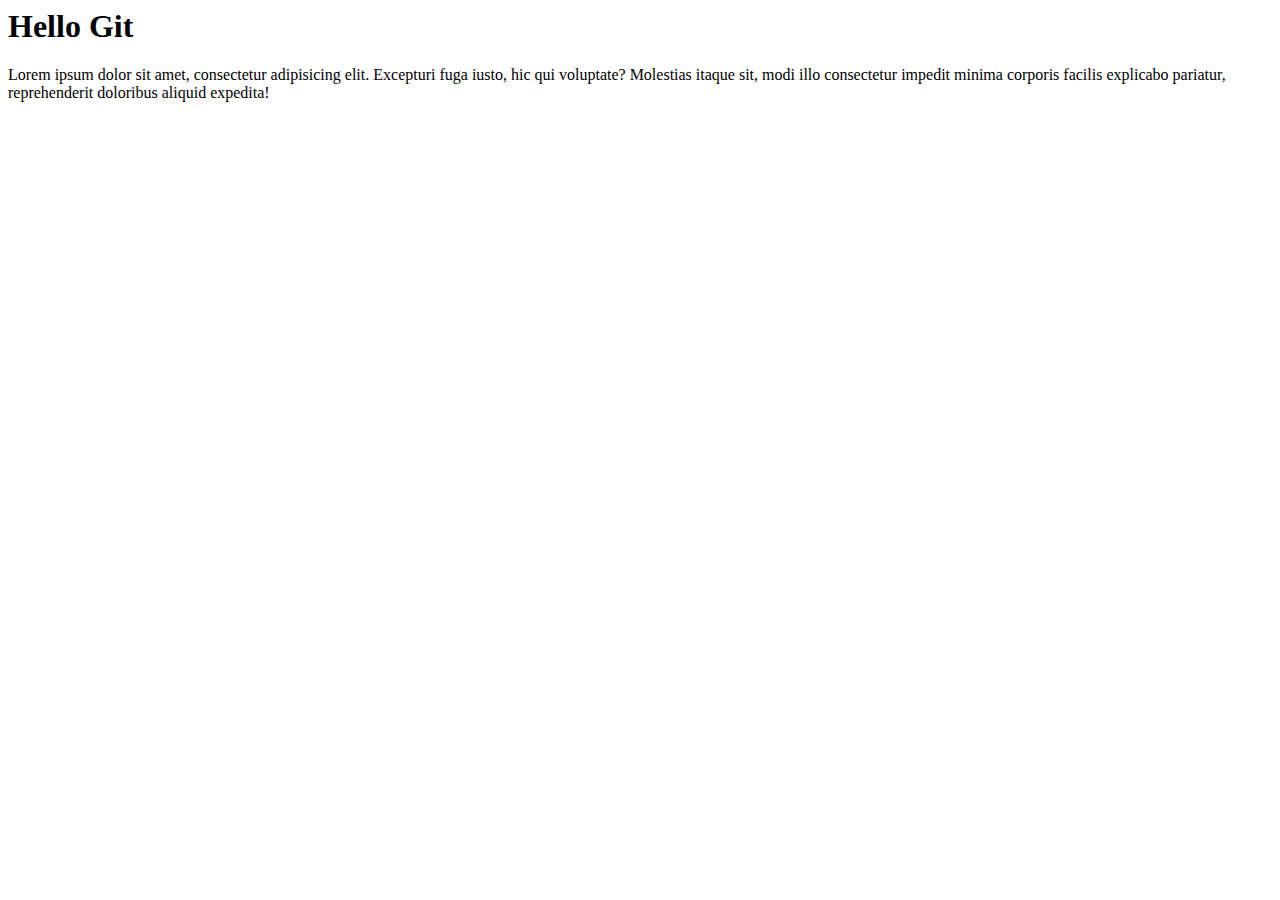
<file: myapp/index.html>
<body>
<h1>Hello Git</h1>
<p>Lorem ipsum dolor sit amet, consectetur adipisicing elit. Excepturi fuga iusto, hic qui voluptate? Molestias itaque sit, modi illo consectetur impedit minima corporis facilis explicabo pariatur, reprehenderit doloribus aliquid expedita!</p>
</body>
</file>
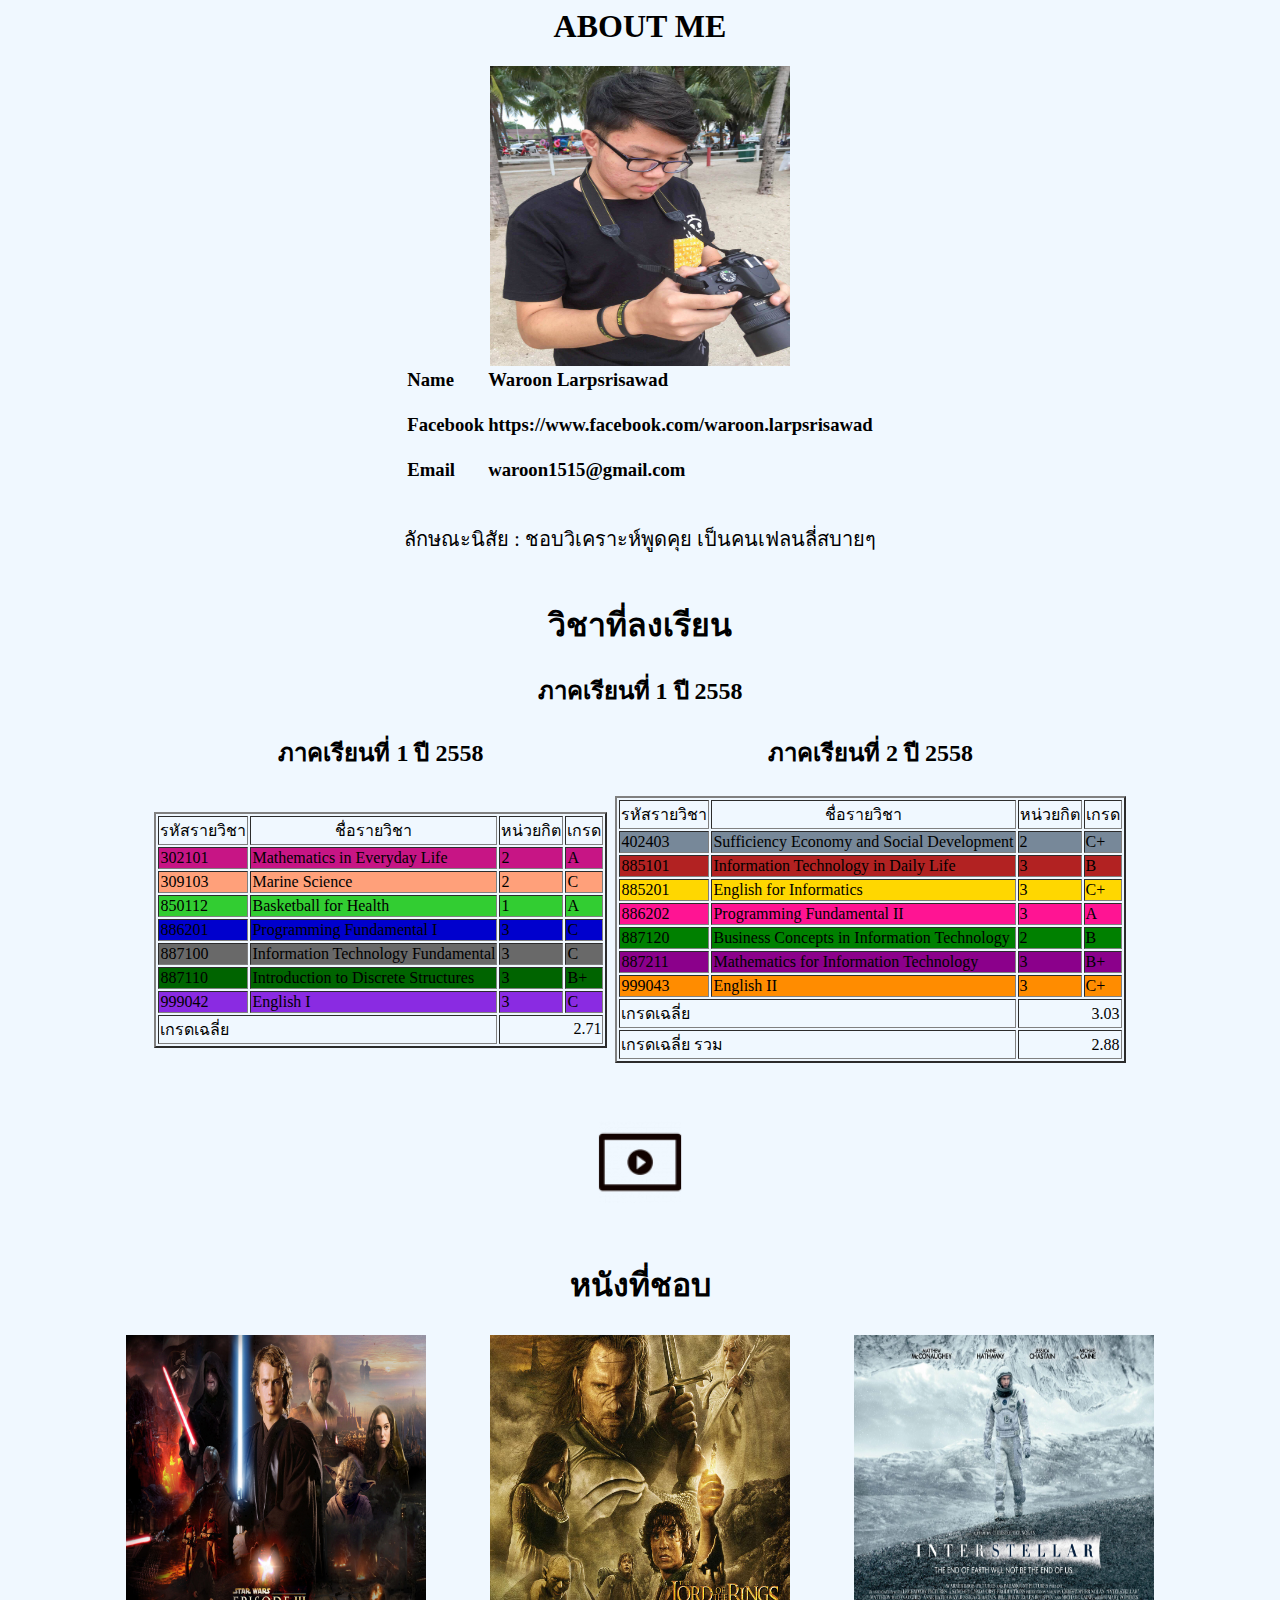
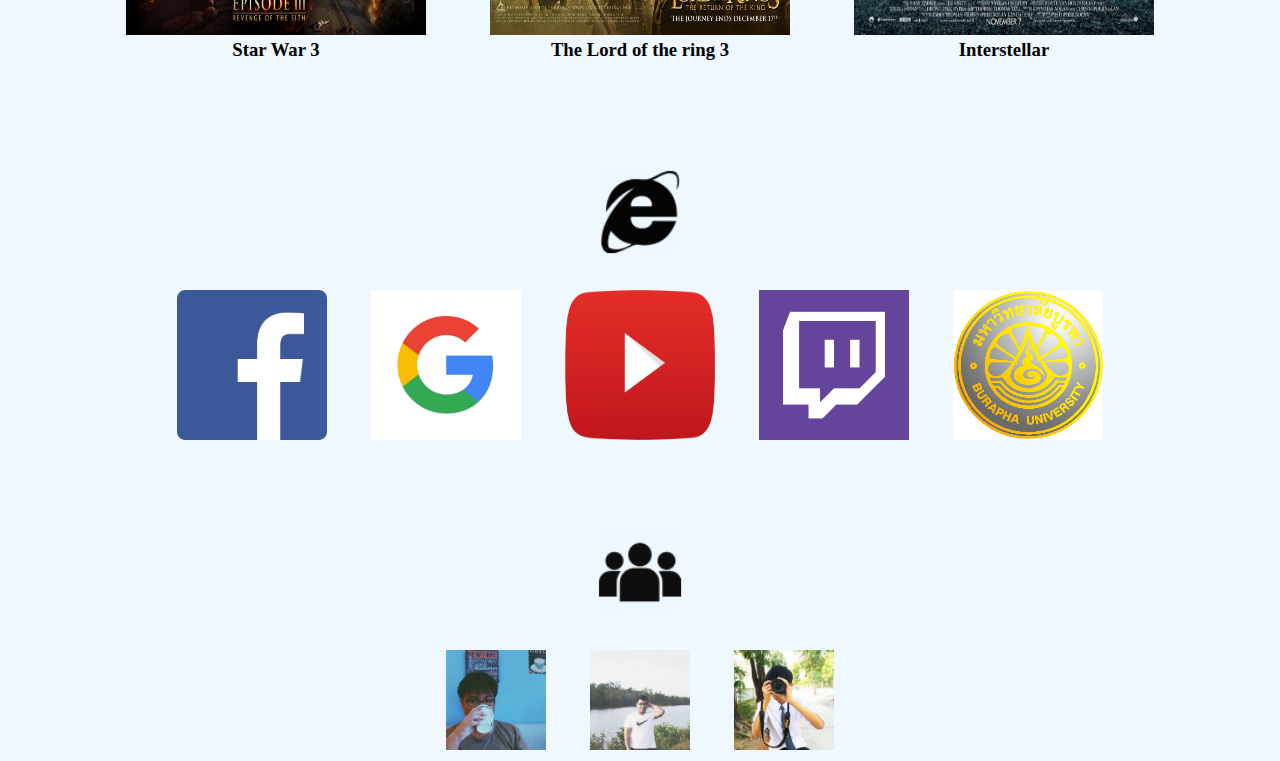
<file: lab01/aboutme.html>
<html lang="en">

<head>
    <meta charset="UTF-8">
    <title>about me</title>
    <style>

    </style>
</head>

<body bgcolor="#F0F8FF">
    <h1 align="center">ABOUT ME</h1>
    <center><img src="my profile.jpg" alt="my profile" width="300px" height="300px"></center>
    <center>
        <table>
            <tr>
                <td>
                    <h3>Name </h3>
                </td>
                <td>
                    <h3>Waroon Larpsrisawad</h3>
                </td>
            </tr>
            <tr>
                <td>
                    <h3>Facebook </h3>
                </td>
                <td>
                    <h3>https://www.facebook.com/waroon.larpsrisawad </h3>
                </td>
            </tr>
            <tr>
                <td>
                    <h3>Email </h3>
                </td>
                <td>
                    <h3>waroon1515@gmail.com</h3>
                </td>
            </tr>

        </table>
        <p style="font-size: 20px;">
            ลักษณะนิสัย : ชอบวิเคราะห์พูดคุย เป็นคนเฟลนลี่สบายๆ <br> <br>
        </p>

        <h1>วิชาที่ลงเรียน</h1>
        <h2>ภาคเรียนที่ 1 ปี 2558</h2>
        <table border="0">
            <tr>
                <td align="center">
                    <h2>ภาคเรียนที่ 1 ปี 2558</h2>
                </td>
                <td></td>
                <td align="center">
                    <h2>ภาคเรียนที่ 2 ปี 2558</h2>
                </td>
            </tr>
            <tr>
                <td>
                    <table border="2" align="left">
                        <tr>
                            <td align="left">รหัสรายวิชา </td>
                            <td align="center">ชื่อรายวิชา </td>
                            <td align="center"> หน่วยกิต </td>
                            <td align="center">เกรด</td>
                        </tr>
                        <tr>
                            <td align="left" bgcolor="C71585">302101</td>
                            <td align="left" bgcolor="C71585">Mathematics in Everyday Life </td>
                            <td align="left" bgcolor="C71585">2</td>
                            <td align="left" bgcolor="C71585">A</td>
                        </tr>
                        <tr>
                            <td align="left" bgcolor="FFA07A">309103</td>
                            <td align="left" bgcolor="FFA07A">Marine Science </td>
                            <td align="left" bgcolor="FFA07A">2</td>
                            <td align="left" bgcolor="FFA07A">C</td>
                        </tr>
                        <tr>
                            <td align="left" bgcolor="32CD32">850112</td>
                            <td align="left" bgcolor="32CD32">Basketball for Health </td>
                            <td align="left" bgcolor="32CD32">1</td>
                            <td align="left" bgcolor="32CD32">A</td>
                        </tr>
                        <tr>
                            <td align="left" bgcolor="0000CD">886201</td>
                            <td align="left" bgcolor="0000CD">Programming Fundamental I </td>
                            <td align="left" bgcolor="0000CD">3</td>
                            <td align="left" bgcolor="0000CD">C</td>
                        </tr>
                        <tr>
                            <td align="left" bgcolor="696969">887100</td>
                            <td align="left" bgcolor="696969">Information Technology Fundamental </td>
                            <td align="left" bgcolor="696969">3</td>
                            <td align="left" bgcolor="696969">C</td>
                        </tr>
                        <tr>
                            <td align="left" bgcolor="006400">887110</td>
                            <td align="left" bgcolor="006400">Introduction to Discrete Structures </td>
                            <td align="left" bgcolor="006400">3</td>
                            <td align="left" bgcolor="006400">B+</td>
                        </tr>
                        <tr>
                            <td align="left" bgcolor="8A2BE2">999042</td>
                            <td align="left" bgcolor="8A2BE2">English I </td>
                            <td align="left" bgcolor="8A2BE2">3</td>
                            <td align="left" bgcolor="8A2BE2">C</td>
                        </tr>
                        <tr>
                            <td colspan="2" align="left">เกรดเฉลี่ย </td>
                            <td colspan="2" align="right">2.71</td>
                        </tr>
                    </table>
                </td>
                <td></td>
                <td>
                    <table border="2" align="right">
                        <tr>
                            <td align="left">รหัสรายวิชา </td>
                            <td align="center">ชื่อรายวิชา </td>
                            <td align="center"> หน่วยกิต </td>
                            <td align="center">เกรด</td>
                        </tr>
                        <tr>
                            <td align="left" bgcolor="778899">402403</td>
                            <td align="left" bgcolor="778899">Sufficiency Economy and Social Development </td>
                            <td align="left" bgcolor="778899">2</td>
                            <td align="left" bgcolor="778899">C+</td>
                        </tr>
                        <tr>
                            <td align="left" bgcolor="#B22222">885101</td>
                            <td align="left" bgcolor="#B22222">Information Technology in Daily Life </td>
                            <td align="left" bgcolor="#B22222">3</td>
                            <td align="left" bgcolor="#B22222">B</td>
                        </tr>
                        <tr>
                            <td align="left" bgcolor="FFD700">885201</td>
                            <td align="left" bgcolor="FFD700">English for Informatics </td>
                            <td align="left" bgcolor="FFD700">3</td>
                            <td align="left" bgcolor="FFD700">C+</td>
                        </tr>
                        <tr>
                            <td align="left" bgcolor="FF1493">886202</td>
                            <td align="left" bgcolor="FF1493">Programming Fundamental II </td>
                            <td align="left" bgcolor="FF1493">3</td>
                            <td align="left" bgcolor="FF1493">A</td>
                        </tr>
                        <tr>
                            <td align="left" bgcolor="008000">887120</td>
                            <td align="left" bgcolor="008000">Business Concepts in Information Technology </td>
                            <td align="left" bgcolor="008000">2</td>
                            <td align="left" bgcolor="008000">B</td>
                        </tr>
                        <tr>
                            <td align="left" bgcolor="8B008B">887211</td>
                            <td align="left" bgcolor="8B008B">Mathematics for Information Technology </td>
                            <td align="left" bgcolor="8B008B">3</td>
                            <td align="left" bgcolor="8B008B">B+</td>
                        </tr>
                        <tr>
                            <td align="left" bgcolor="FF8C00">999043</td>
                            <td align="left" bgcolor="FF8C00">English II </td>
                            <td align="left" bgcolor="FF8C00">3</td>
                            <td align="left" bgcolor="FF8C00">C+</td>
                        </tr>
                        <tr>
                            <td colspan="2" align="left">เกรดเฉลี่ย </td>
                            <td colspan="2" align="right">3.03</td>
                        </tr>
                        <tr>
                            <td colspan="2" align="left">เกรดเฉลี่ย รวม </td>
                            <td colspan="2" align="right">2.88</td>
                        </tr>
                    </table>
                </td>
            </tr>
        </table><br>

        <table border="0">
            <tr>
                <td colspan="3" align="center">
                    <img src="Video.png" width="150px" height="150px">
                    <h1>หนังที่ชอบ</h1>
                </td>
            </tr>
            <tr>
                <td align="center">
                    <a href="https://www.movie2free.com/star-wars-episode-3-revenge-sith-%E0%B8%AA%E0%B8%95%E0%B8%B2%E0%B8%A3%E0%B9%8C-%E0%B8%A7%E0%B8%AD%E0%B8%A3%E0%B9%8C%E0%B8%AA-%E0%B8%A0%E0%B8%B2%E0%B8%84-3-%E0%B8%8B%E0%B8%B4%E0%B8%98%E0%B8%8A/"><img src="Starwar3.jpg" width="300px" height="300px" hspace="30"></a>
                </td>
                <td align="center">
                    <a href="https://www.movie2free.com/the-lord-of-the-rings-the-return-of-the-king-%E0%B8%A1%E0%B8%AB%E0%B8%B2%E0%B8%AA%E0%B8%87%E0%B8%84%E0%B8%A3%E0%B8%B2%E0%B8%A1%E0%B8%8A%E0%B8%B4%E0%B8%87%E0%B8%9E%E0%B8%B4%E0%B8%A0%E0%B8%9E/"><img src="The Lord.jpg" width="300px" height="300px" hspace="30"></a>
                </td>
                <td align="center">
                    <a href="https://www.movie2free.com/tag/interstellar-%E0%B8%97%E0%B8%B0%E0%B8%A2%E0%B8%B2%E0%B8%99%E0%B8%94%E0%B8%B2%E0%B8%A7%E0%B8%81%E0%B8%B9%E0%B9%89%E0%B9%82%E0%B8%A5%E0%B8%81/"><img src="InterStellar.jpg" width="300px" height="300px" HSPACE=30></a>
                </td>
            </tr>
            <tr>
                <td align="center">
                    <h3>Star War 3</h3>
                </td>
                <td align="center">
                    <h3>The Lord of the ring 3</h3>
                </td>
                <td align="center">
                    <h3>Interstellar</h3>
                </td>
            </tr>

        </table><br><br><br>

        <table border="0">
            <tr>
                <img src="Internet.png" width="150px" height="150px">
                <br>
                <td>
                    <a href="https://www.facebook.com/"><img src="facebook.png" width="150px" height="150px" HSPACE=20></a>
                </td>
                <td>
                    <a href="https://www.google.co.th/"><img src="Google.jpg" width="150px" height="150px" HSPACE=20></a>
                </td>
                <td>
                    <a href="https://www.youtube.com/"><img src="Youtube.png" width="150px" height="150px" HSPACE=20></a>
                </td>
                <td>
                    <a href="https://www.twitch.tv/twitchth"><img src="Twitch.png" width="150px" height="150px" HSPACE=20></a>
                </td>
                <td>
                    <a href="http://reg.buu.ac.th/registrar/home.asp"><img src="Buulogo.jpg" width="150px" height="150px" HSPACE=20></a>
                </td>
            </tr>
        </table><br><br><br>
        <table border="0">
            <tr>
                <img src="User-Group.png" width="150px" height="150px">
                <td>
                    <a href="http://angsila.cs.buu.ac.th/~58160018/887371/lab01/aboutme.html"><img src="Ohm1.jpg" width="100px" height="100px" HSPACE=20></a>
                </td>
                <td>
                    <a href="http://angsila.cs.buu.ac.th/~58160193/887371/lab01/aboutme.html"><img src="Coach.jpg" width="100px" height="100px" HSPACE=20></a>
                </td>
                <td>
                    <a href="http://angsila.cs.buu.ac.th/~58160197/887371/lab01/aboutme.html"><img src="champ.jpg" width="100px" height="100px" HSPACE=20></a>
                </td>
            </tr>
        </table>
    </center>
</body>

</html>
</file>
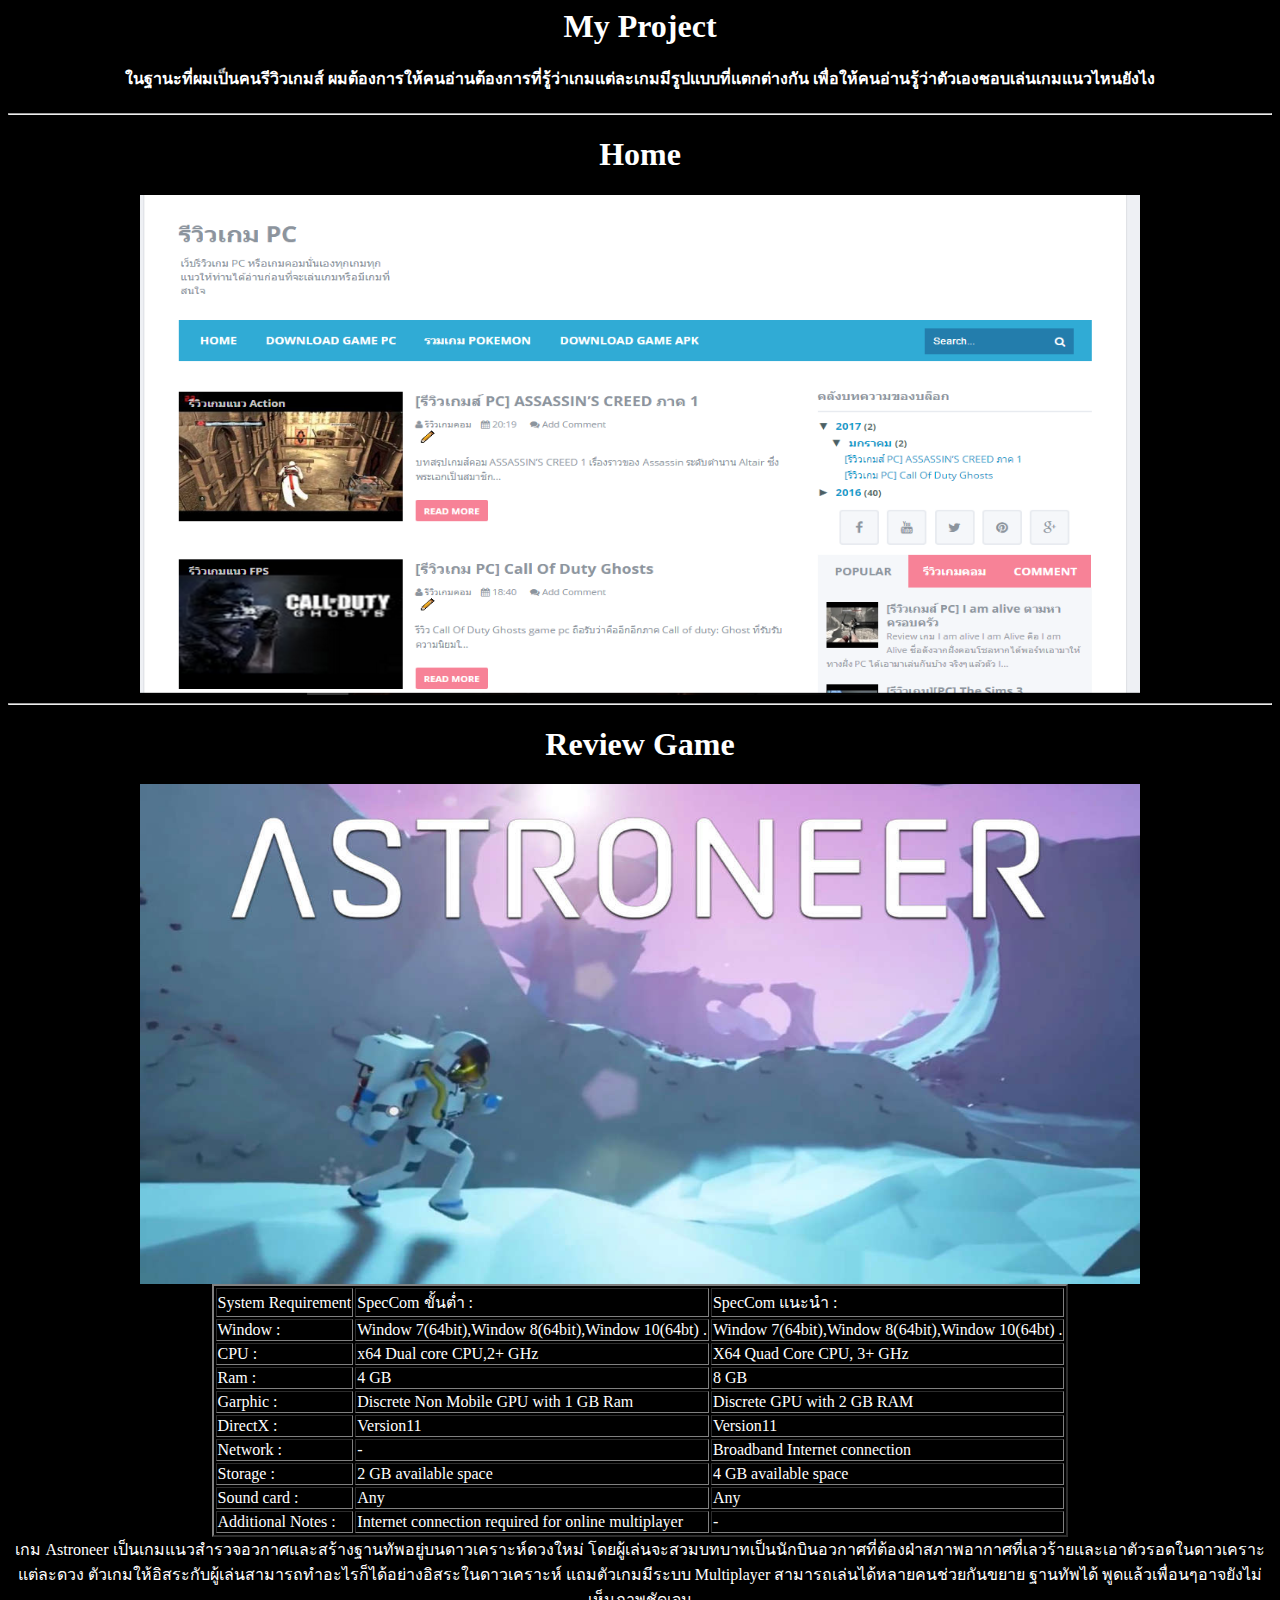
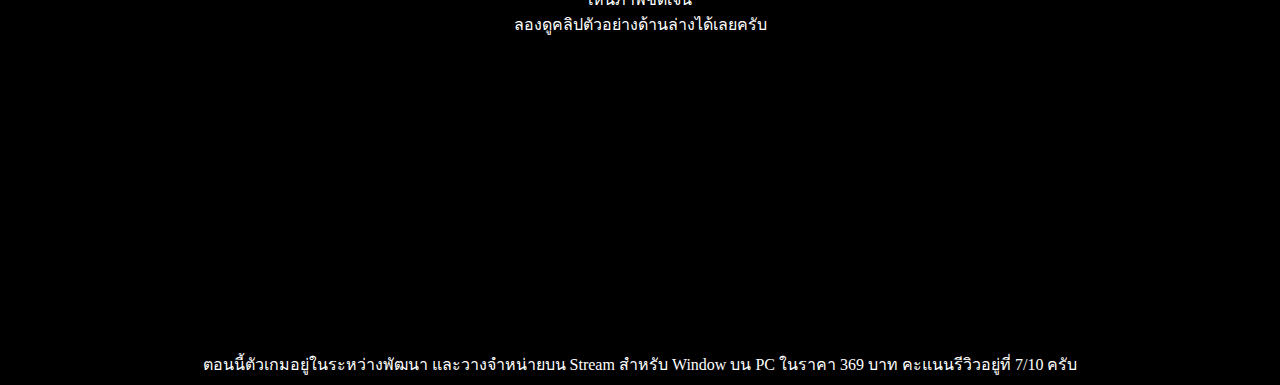
<file: lab01/project.html>
<html>

<head>
    <meta charset="UTF-8">
    <title>
        My Project
    </title>
</head>

<body bgcolor=#000000 align=center>
    <font color=#FFFFFF>
        <h1> My Project</h1>
        <h4>ในฐานะที่ผมเป็นคนรีวิวเกมส์ ผมต้องการให้คนอ่านต้องการที่รู้ว่าเกมแต่ละเกมมีรูปแบบที่แตกต่างกัน เพื่อให้คนอ่านรู้ว่าตัวเองชอบเล่นเกมแนวไหนยังไง</h4>
        <hr>
        <h1>Home</h1>
        <img src="ReviewGame.PNG" width="1000px" height="500px">
        <hr>
        <h1>Review Game</h1>
        <img src="Astroneer.jpg" width="1000px" height="500px">
        <table border="2" align=center>
            <tr>
                <td>
                    <font color=#FFFFFF>System Requirement</font>
                </td>
                <td>
                    <font color=#FFFFFF>SpecCom ขั้นต่ำ :</font>
                </td>
                <td>
                    <font color=#FFFFFF>SpecCom แนะนำ :</font>
                </td>
            </tr>
            <tr>
                <td>
                    <font color=#FFFFFF>Window : </font>
                </td>
                <td>
                    <font color=#FFFFFF>Window 7(64bit),Window 8(64bit),Window 10(64bt) .</font>
                </td>
                <td>
                    <font color=#FFFFFF>Window 7(64bit),Window 8(64bit),Window 10(64bt) .</font>
                </td>
            </tr>
            <tr>
                <td>
                    <font color=#FFFFFF>CPU :</font>
                </td>
                <td>
                    <font color=#FFFFFF>x64 Dual core CPU,2+ GHz</font>
                </td>
                <td>
                    <font color=#FFFFFF>X64 Quad Core CPU, 3+ GHz </font>
                </td>
            </tr>
            <tr>
                <td>
                    <font color=#FFFFFF> Ram :</font>
                </td>
                <td>
                    <font color=#FFFFFF>4 GB</font>
                </td>
                <td>
                    <font color=#FFFFFF>8 GB</font>
                </td>
            </tr>
            <tr>
                <td>
                    <font color=#FFFFFF>Garphic :</font>
                </td>
                <td>
                    <font color=#FFFFFF>Discrete Non Mobile GPU with 1 GB Ram</font>
                </td>
                <td>
                    <font color=#FFFFFF>Discrete GPU with 2 GB RAM</font>
                </td>
            </tr>
            <tr>
                <td>
                    <font color=#FFFFFF>DirectX :</font>
                </td>
                <td>
                    <font color=#FFFFFF>Version11</font>
                </td>
                <td>
                    <font color=#FFFFFF>Version11</font>
                </td>
            </tr>
            <tr>
                <td>
                    <font color=#FFFFFF>Network :</font>
                </td>
                <td>
                    <font color=#FFFFFF>-</font>
                </td>
                <td>
                    <font color=#FFFFFF>Broadband Internet connection</font>
                </td>
            </tr>
            <tr>
                <td>
                    <font color=#FFFFFF>Storage :</font>
                </td>
                <td>
                    <font color=#FFFFFF>2 GB available space</font>
                </td>
                <td>
                    <font color=#FFFFFF>4 GB available space</font>
                </td>
            </tr>
            <tr>
                <td>
                    <font color=#FFFFFF>Sound card :</font>
                </td>
                <td>
                    <font color=#FFFFFF>Any</font>
                </td>
                <td>
                    <font color=#FFFFFF>Any</font>
                </td>
            </tr>
            <tr>
                <td>
                    <font color=#FFFFFF>Additional Notes :</font>
                </td>
                <td>
                    <font color=#FFFFFF>Internet connection required for online multiplayer</font>
                </td>
                <td>
                    <font color=#FFFFFF>-</font>
                </td>
            </tr>

        </table>
        <center>
            เกม Astroneer เป็นเกมแนวสำรวจอวกาศและสร้างฐานทัพอยู่บนดาวเคราะห์ดวงใหม่ โดยผู้เล่นจะสวมบทบาทเป็นนักบินอวกาศที่ต้องฝ่าสภาพอากาศที่เลวร้ายและเอาตัวรอดในดาวเคราะแต่ละดวง ตัวเกมให้อิสระกับผู้เล่นสามารถทำอะไรก็ได้อย่างอิสระในดาวเคราะห์ แถมตัวเกมมีระบบ Multiplayer
            สามารถเล่นได้หลายคนช่วยกันขยาย ฐานทัพได้ พูดแล้วเพื่อนๆอาจยังไม่เห็นภาพชัดเจน
            <br>ลองดูคลิปตัวอย่างด้านล่างได้เลยครับ
            <br>
            <iframe width="560" height="315" src="https://www.youtube.com/embed/cv7xbHkLdGw" frameborder="0" allowfullscreen></iframe>
            <br>ตอนนี้ตัวเกมอยู่ในระหว่างพัฒนา และวางจำหน่ายบน Stream สำหรับ Window บน PC ในราคา 369 บาท คะแนนรีวิวอยู่ที่ 7/10 ครับ
        </center>

    </font>
</body>

</html>
</file>
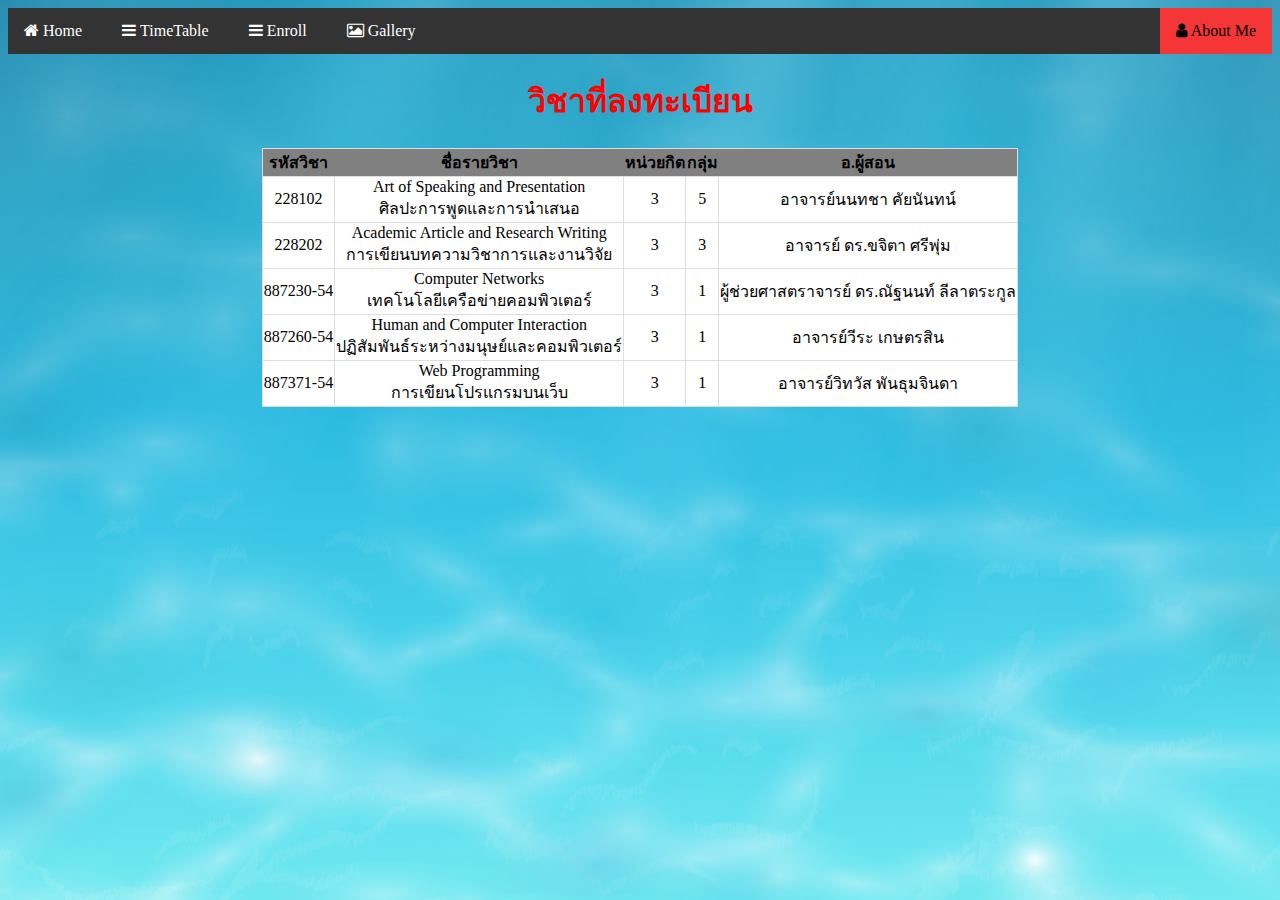
<file: lab02/enroll.html>
<html>

<head>
    <title>ตารางลงทะเบียน</title>
    <meta charset="UTF-8">
    <link rel="stylesheet" type="text/css" href="mystyle.css">
    <link rel="stylesheet" href="http://www.w3schools.com/lib/w3.css">
    <link rel="stylesheet" href="https://cdnjs.cloudflare.com/ajax/libs/font-awesome/4.7.0/css/font-awesome.min.css">
</head>

<body>
    <ul>
        <left><a href="lab02.html"><i class="fa fa-Home"></i>&nbsp;Home&nbsp;&nbsp;</a></left>
        <left><a href="timetable.html"><i class="fa fa-bars"></i>&nbsp;TimeTable&nbsp;&nbsp;</a></left>
        <left><a href="enroll.html"><i class="fa fa-bars"></i>&nbsp;Enroll&nbsp;&nbsp;</a></left>
        <left><a href="gallery.html"><i class="fa fa-picture-o"></i>&nbsp;Gallery&nbsp;&nbsp;</a></left>
        <right><a class=aboutme href="http://angsila.cs.buu.ac.th/~58160638/887371/lab01/aboutme.html"><i class="fa fa-user"></i>&nbsp;About Me</a></right>
    </ul>
    <h1>
        <center>วิชาที่ลงทะเบียน</center>
    </h1>
    <table align="center">
        <tr>
            <th>รหัสวิชา</th>
            <th>ชื่อรายวิชา</th>
            <th>หน่วยกิต</th>
            <th>กลุ่ม</th>
            <th>อ.ผู้สอน</th>
        </tr>
        <tr>
            <td>228102</td>
            <td>Art of Speaking and Presentation<br>ศิลปะการพูดและการนำเสนอ</td>
            <td>3</td>
            <td>5</td>
            <td>อาจารย์นนทชา คัยนันทน์</td>
        </tr>
        <tr>
            <td>228202</td>
            <td>Academic Article and Research Writing<br>การเขียนบทความวิชาการและงานวิจัย</td>
            <td>3</td>
            <td>3</td>
            <td>อาจารย์ ดร.ขจิตา ศรีพุ่ม<br></td>
        </tr>
        <tr>
            <td>887230-54</td>
            <td>Computer Networks<br>เทคโนโลยีเครือข่ายคอมพิวเตอร์</td>
            <td>3</td>
            <td>1</td>
            <td>ผู้ช่วยศาสตราจารย์ ดร.ณัฐนนท์ ลีลาตระกูล</td>
        </tr>
        <tr>
            <td>887260-54</td>
            <td>Human and Computer Interaction<br>ปฏิสัมพันธ์ระหว่างมนุษย์และคอมพิวเตอร์</td>
            <td>3</td>
            <td>1</td>
            <td>อาจารย์วีระ เกษตรสิน</td>
        </tr>
        <tr>
            <td>887371-54</td>
            <td>Web Programming<br>การเขียนโปรแกรมบนเว็บ</td>
            <td>3</td>
            <td>1</td>
            <td>อาจารย์วิทวัส พันธุมจินดา</td>
        </tr>
    </table>
</body>

</html>
</file>
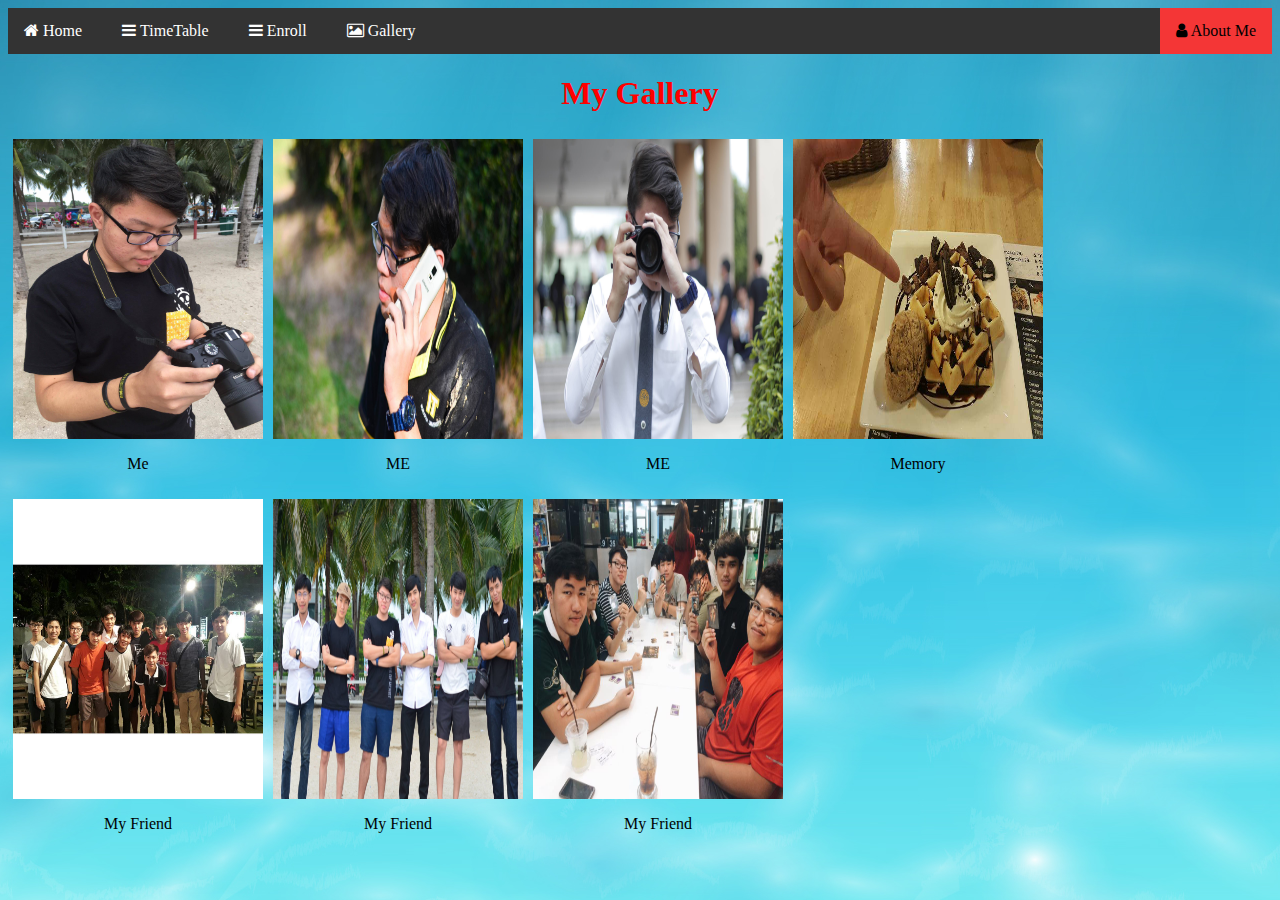
<file: lab02/gallery.html>
<html>

<head>
    <title>My Gallery</title>
    <meta charset="UTF-8">
    <link rel="stylesheet" type="text/css" href="mystyle.css">
    <link rel="stylesheet" href="http://www.w3schools.com/lib/w3.css">
    <link rel="stylesheet" href="https://cdnjs.cloudflare.com/ajax/libs/font-awesome/4.7.0/css/font-awesome.min.css">
</head>

<body>
    <ul>
        <left><a href="lab02.html"><i class="fa fa-Home"></i>&nbsp;Home&nbsp;&nbsp;</a></left>
        <left><a href="timetable.html"><i class="fa fa-bars"></i>&nbsp;TimeTable&nbsp;&nbsp;</a></left>
        <left><a href="enroll.html"><i class="fa fa-bars"></i>&nbsp;Enroll&nbsp;&nbsp;</a></left>
        <left><a href="gallery.html"><i class="fa fa-picture-o"></i>&nbsp;Gallery&nbsp;&nbsp;</a></left>
        <right><a class=aboutme href="http://angsila.cs.buu.ac.th/~58160638/887371/lab01/aboutme.html"><i class="fa fa-user"></i>&nbsp;About Me</a></right>
    </ul>
    <h1>
        <center>My Gallery</center>
    </h1>
    <div class="image">
        <img src="Photo/BEW1.jpg" class="image" width="300" height="300">
        <div class="Mes"> Me</div>
    </div>
    <div class="image">
        <img src="Photo/BEW2.jpg" class="image" width="300" height="300">
        <div class="Mes"> ME</div>
    </div>
    <div class="image">
        <img src="Photo/BEW3.jpg" class="image" width="300" height="300">
        <div class="Mes"> ME</div>
    </div>
    <div class="image">
        <img src="Photo/miss.jpg" class="image" width="300" height="300">
        <div class="Mes"> Memory</div>
    </div>
    <div class="image">
        <img src="Photo/Myfriend1.jpg" class="image" width="300" height="300">
        <div class="Mes"> My Friend</div>
    </div>
    <div class="image">
        <img src="Photo/Myfriend2.jpg" class="image" width="300" height="300">
        <div class="Mes"> My Friend</div>
    </div>
    <div class="image">
        <img src="Photo/Myfriend3.jpg" class="image" width="300" height="300">
        <div class="Mes"> My Friend</div>
    </div>


</body>

</html>
</file>
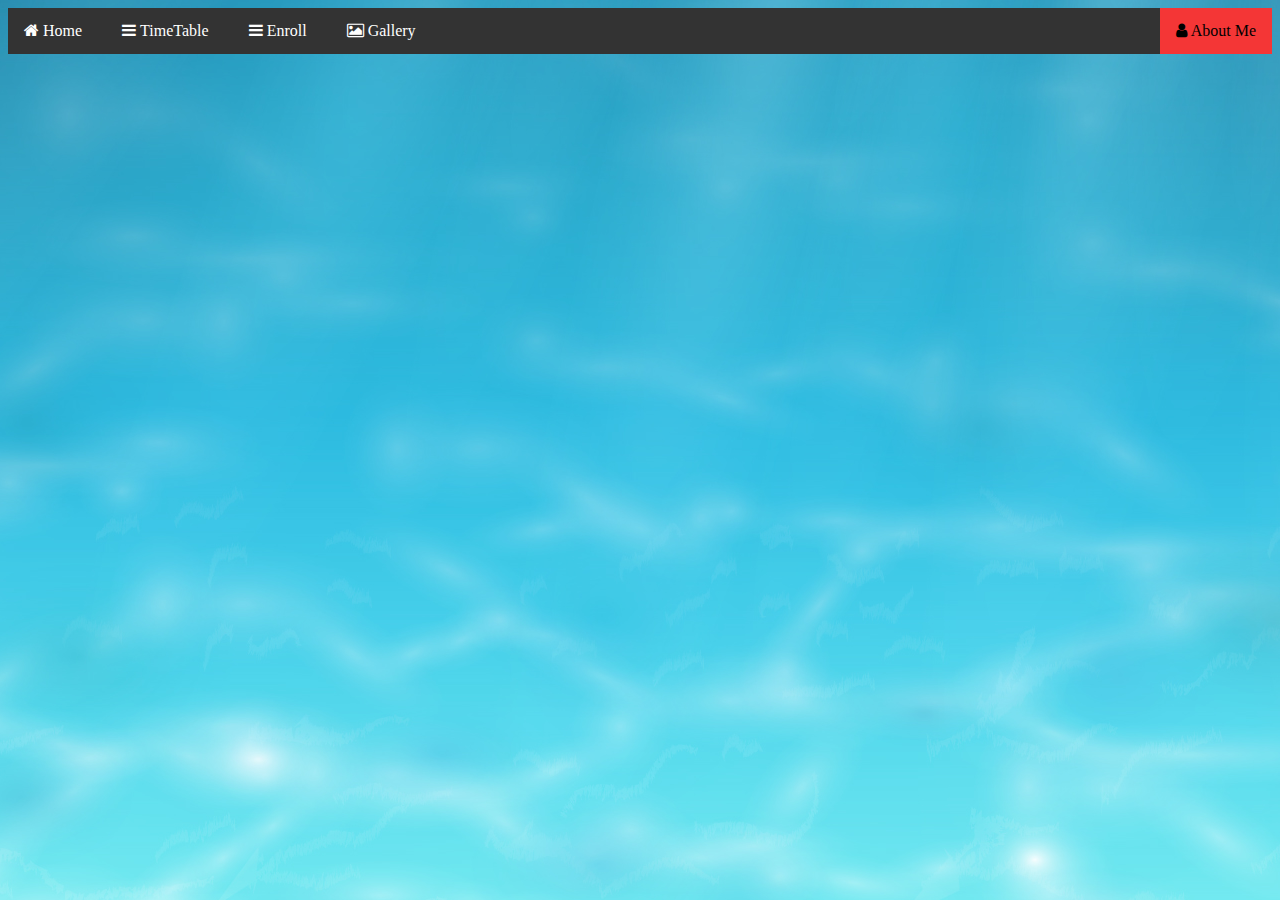
<file: lab02/lab02.html>
<html>

<head>
    <title>My lab02</title>
    <meta charset="UTF-8">
    <link rel="stylesheet" type="text/css" href="mystyle.css">
    <link rel="stylesheet" href="http://www.w3schools.com/lib/w3.css">
    <link rel="stylesheet" href="https://cdnjs.cloudflare.com/ajax/libs/font-awesome/4.7.0/css/font-awesome.min.css">
</head>

<body>
    <ul>
        <left><a href="lab02.html"><i class="fa fa-Home"></i>&nbsp;Home&nbsp;&nbsp;</a></left>
        <left><a href="timetable.html"><i class="fa fa-bars"></i>&nbsp;TimeTable&nbsp;&nbsp;</a></left>
        <left><a href="enroll.html"><i class="fa fa-bars"></i>&nbsp;Enroll&nbsp;&nbsp;</a></left>
        <left><a href="gallery.html"><i class="fa fa-picture-o"></i>&nbsp;Gallery&nbsp;&nbsp;</a></left>
        <right><a class=aboutme href="http://angsila.cs.buu.ac.th/~58160638/887371/lab01/aboutme.html"><i class="fa fa-user"></i>&nbsp;About Me</a></right>
    </ul>
</body>

</html>
</file>
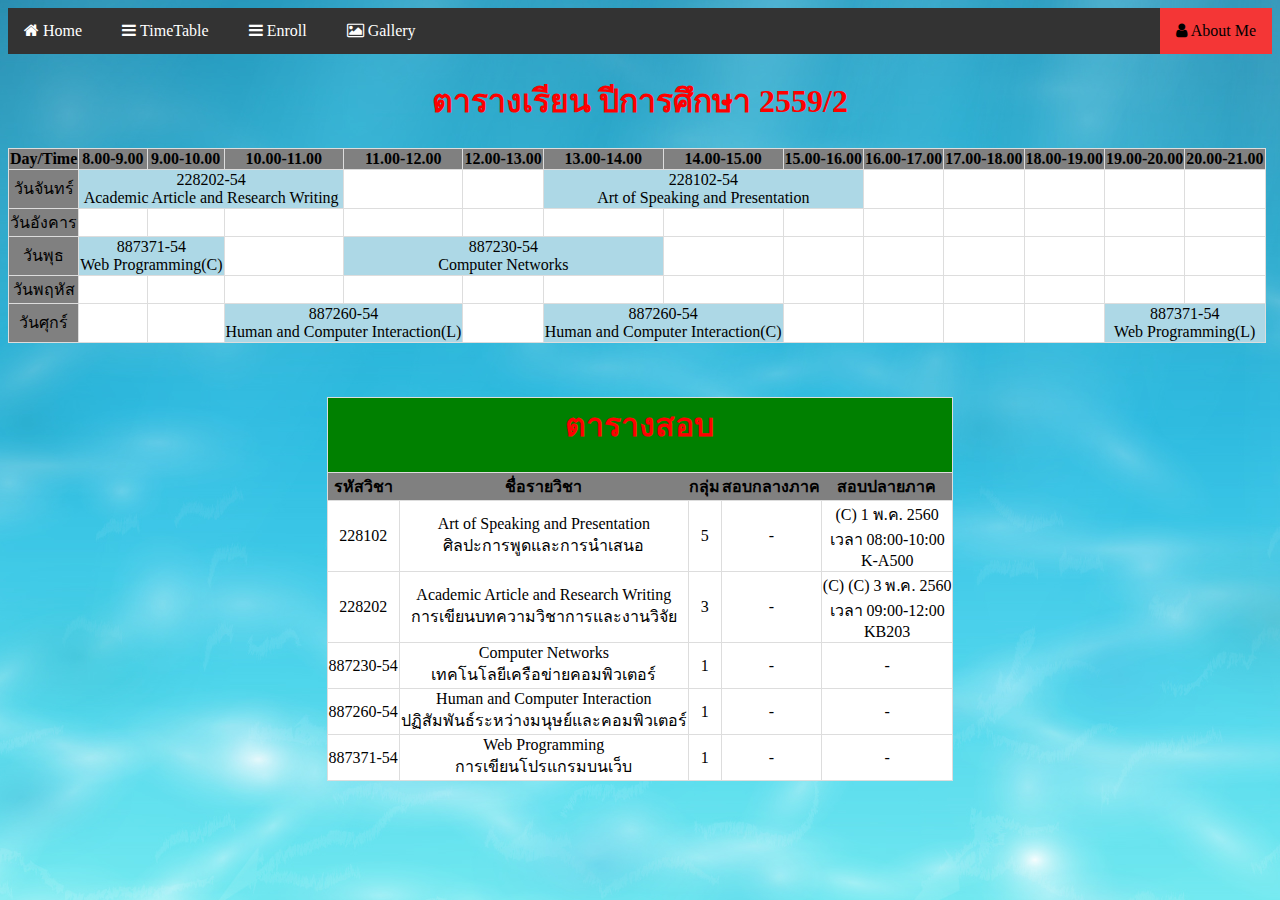
<file: lab02/timetable.html>
<html>

<head>
    <title>ตารางเรียน</title>
    <meta charset="UTF-8">
    <link rel="stylesheet" type="text/css" href="mystyle.css">
    <link rel="stylesheet" href="http://www.w3schools.com/lib/w3.css">
    <link rel="stylesheet" href="https://cdnjs.cloudflare.com/ajax/libs/font-awesome/4.7.0/css/font-awesome.min.css">
</head>

<body>
    <ul>
        <left><a href="lab02.html"><i class="fa fa-Home"></i>&nbsp;Home&nbsp;&nbsp;</a></left>
        <left><a href="timetable.html"><i class="fa fa-bars"></i>&nbsp;TimeTable&nbsp;&nbsp;</a></left>
        <left><a href="enroll.html"><i class="fa fa-bars"></i>&nbsp;Enroll&nbsp;&nbsp;</a></left>
        <left><a href="gallery.html"><i class="fa fa-picture-o"></i>&nbsp;Gallery&nbsp;&nbsp;</a></left>
        <right><a class=aboutme href="http://angsila.cs.buu.ac.th/~58160638/887371/lab01/aboutme.html"><i class="fa fa-user"></i>&nbsp;About Me</a></right>
    </ul>
    <h1>ตารางเรียน ปีการศึกษา 2559/2</h1>
    <table border="2">
        <tr>
            <th>Day/Time</th>
            <th>8.00-9.00</th>
            <th>9.00-10.00</th>
            <th>10.00-11.00</th>
            <th>11.00-12.00</th>
            <th>12.00-13.00</th>
            <th>13.00-14.00</th>
            <th>14.00-15.00</th>
            <th>15.00-16.00</th>
            <th>16.00-17.00</th>
            <th>17.00-18.00</th>
            <th>18.00-19.00</th>
            <th>19.00-20.00</th>
            <th>20.00-21.00</th>
        </tr>
        <tr>
            <td bgcolor="grey">วันจันทร์</td>
            <td colspan="3" bgcolor="lightblue"> 228202-54 <br>Academic Article and Research Writing</td>
            <td></td>
            <td></td>
            <td colspan="3" bgcolor=lightblue> 228102-54 <br>Art of Speaking and Presentation</td>
            <td></td>
            <td></td>
            <td></td>
            <td></td>
            <td></td>

        </tr>
        <tr>
            <td bgcolor=grey>วันอังคาร</td>
            <td></td>
            <td></td>
            <td></td>
            <td></td>
            <td></td>
            <td></td>
            <td></td>
            <td></td>
            <td></td>
            <td></td>
            <td></td>
            <td></td>
            <td></td>
        </tr>
        <tr>
            <td bgcolor=grey>วันพุธ</td>
            <td colspan="2" bgcolor=lightblue>887371-54<br> Web Programming(C)</td>
            <td></td>
            <td colspan="3" bgcolor=lightblue>887230-54 <br>Computer Networks</td>
            <td></td>
            <td></td>
            <td></td>
            <td></td>
            <td></td>
            <td></td>
            <td></td>
        </tr>
        <tr>
            <td bgcolor=grey>วันพฤหัส</td>
            <td></td>
            <td></td>
            <td></td>
            <td></td>
            <td></td>
            <td></td>
            <td></td>
            <td></td>
            <td></td>
            <td></td>
            <td></td>
            <td></td>
            <td></td>
        </tr>
        <tr>
            <td bgcolor=grey>วันศุกร์</td>
            <td></td>
            <td></td>
            <td colspan="2" bgcolor=lightblue>887260-54 <br>Human and Computer Interaction(L)</td>
            <td></td>
            <td colspan="2" bgcolor=lightblue>887260-54 <br>Human and Computer Interaction(C)</td>
            <td></td>
            <td></td>
            <td></td>
            <td></td>
            <td colspan="2" bgcolor=lightblue>887371-54 <br> Web Programming(L)</td>
        </tr>
    </table>
    <br>
    <br>
    <br>
    <table align="center">
        <tr>
            <td colspan="5" bgcolor=green>
                <h1>ตารางสอบ</h1>
            </td>
        </tr>
        <tr>
            <th>รหัสวิชา</th>
            <th>ชื่อรายวิชา</th>
            <th>กลุ่ม</th>
            <th>สอบกลางภาค</th>
            <th>สอบปลายภาค</th>
        </tr>
        <tr>
            <td>228102</td>
            <td>Art of Speaking and Presentation<br>ศิลปะการพูดและการนำเสนอ</td>
            <td>5</td>
            <td>-</td>
            <td>(C) 1 พ.ค. 2560<br>เวลา 08:00-10:00<br>K-A500<br></td>
        </tr>
        <tr>
            <td>228202</td>
            <td>Academic Article and Research Writing<br>การเขียนบทความวิชาการและงานวิจัย</td>
            <td>3</td>
            <td>-</td>
            <td>(C) (C) 3 พ.ค. 2560<br>เวลา 09:00-12:00<br>KB203<br></td>
        </tr>
        <tr>
            <td>887230-54</td>
            <td>Computer Networks<br>เทคโนโลยีเครือข่ายคอมพิวเตอร์</td>
            <td>1</td>
            <td>-</td>
            <td>-</td>
        </tr>
        <tr>
            <td>887260-54</td>
            <td>Human and Computer Interaction<br>ปฏิสัมพันธ์ระหว่างมนุษย์และคอมพิวเตอร์</td>
            <td>1</td>
            <td>-</td>
            <td>-</td>
        </tr>
        <tr>
            <td>887371-54</td>
            <td>Web Programming<br>การเขียนโปรแกรมบนเว็บ</td>
            <td>1</td>
            <td>-</td>
            <td>-</td>
        </tr>
    </table>
</body>

</html>
</file>
<file: lab02/mystyle.css>
body {
    background: url(Photo/Bg01.jpg) no-repeat center fixed;
}

ul {
    list-style-type: none;
    margin: 0;
    padding: 0;
    overflow: hidden;
    background-color: #333;
}

h1 {
    color: red;
}

.aboutme {
    background-color: #f43636;
}

div.image {
    margin: 5px;
    float: left;
    width: 250px;
}

div.image img {
    width: 100%;
}

div.Mes {
    padding: 16px;
    text-align: center;
}

right {
    float: right;
}

right a {
    display: block;
    color: black;
    text-align: center;
    padding: 14px 16px;
    text-decoration: none;
}

left {
    float: left;
}

left a {
    display: block;
    color: white;
    text-align: center;
    padding: 14px 16px;
    text-decoration: none;
}

table {
    background-color: white;
    text-align: center;
    border-collapse: collapse
}

table,
tr,
td {
    text-align: center;
    border: 1px solid #ddd;
    ;
}

th {
    background-color: gray;
}

td,
th {
    display: table-cell;
    vertical-align: inherit;
}

h1 {
    text-align: center;
}
</file>
